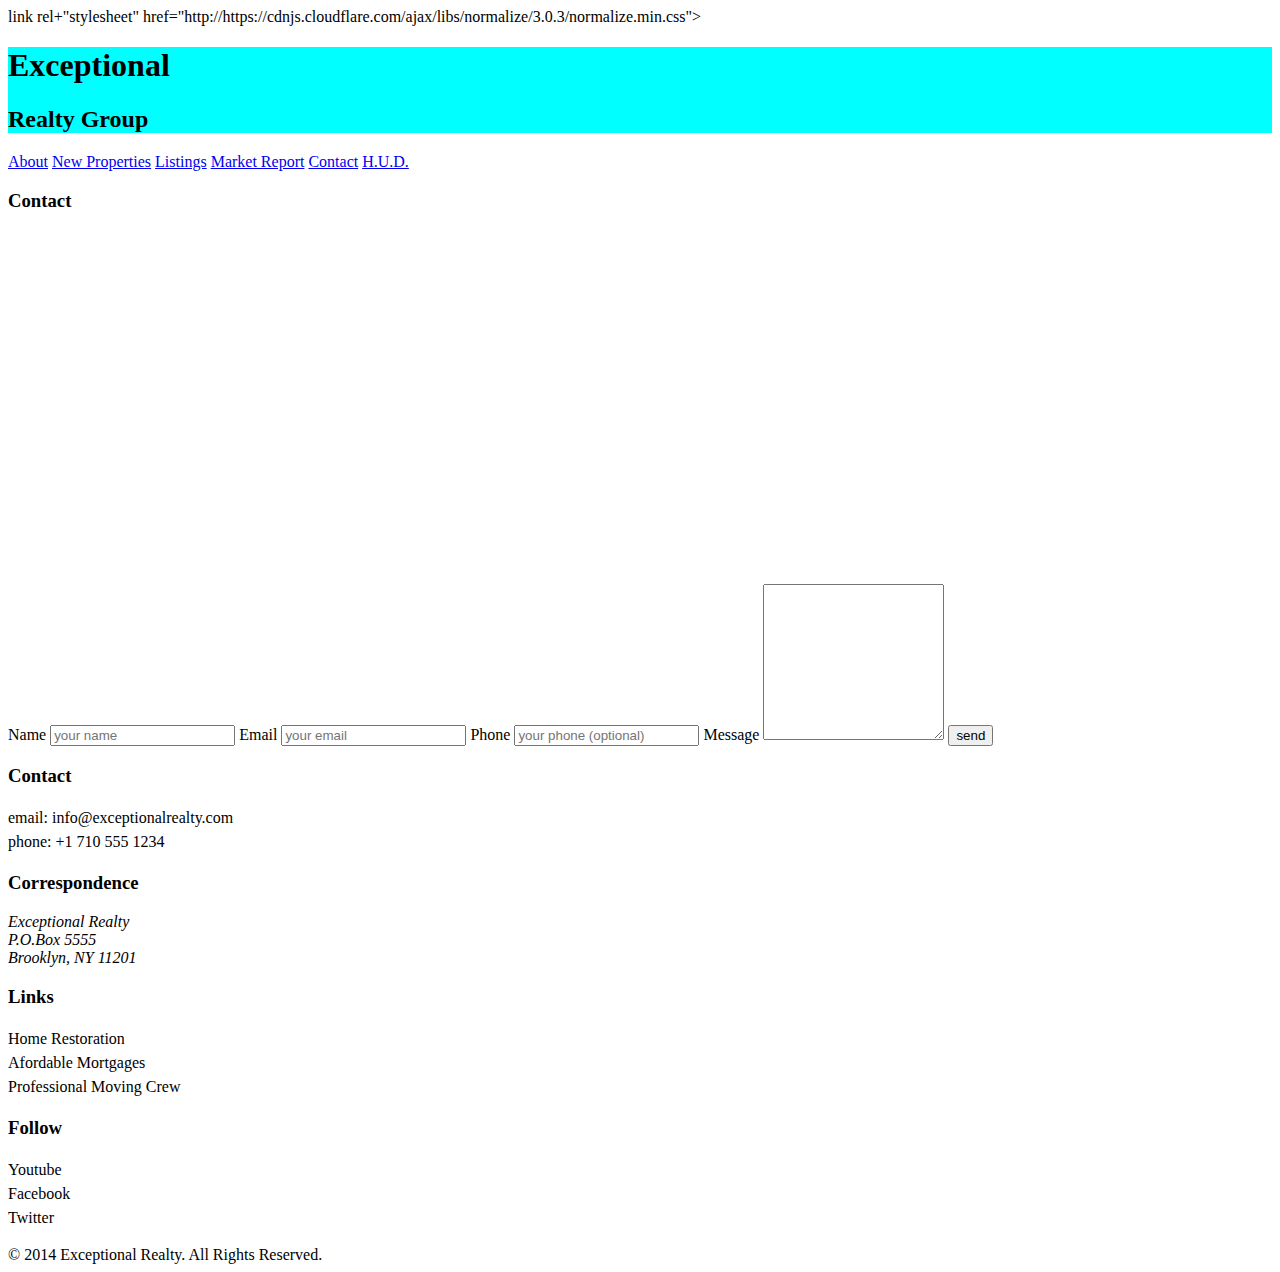
<file: contact.html>
<!doctype html>
<html lang="en">
<head>
  <meta charset="UTF-8">
  <title>Exceptional Realty Group - Luxury Homes - Contact</title>
  link rel+"stylesheet" href="http://https://cdnjs.cloudflare.com/ajax/libs/normalize/3.0.3/normalize.min.css">
  <link rel="stylesheet" href="css/style.css">
  <script src="http://https://cdnjs.cloudflare.com/ajax/libs/modernizr/2.8.3/modernizr.min.js"></script>
</head>
<body>
  <header>
    <div id="logo">
      <h1>Exceptional</h1>
      <h2>Realty Group</h2>
    </div>

    <nav>
      <a href="index.html">About</a> <a href="new-properties.html">New Properties</a> <a href="real-estate-listings.html">Listings</a> <a href="market-report.html">Market Report</a> <a href="contact.html">Contact</a> <a href="http://hud.gov" target="_blank">H.U.D.</a>
    </nav>
  </header>

  <h3>Contact</h3>

  <section>
    <!-- Map -->
    <iframe src="https://www.google.com/maps/embed?pb=!1m18!1m12!1m3!1d6049.760881033193!2d-73.99517294629514!3d40.69863072747073!2m3!1f0!2f0!3f0!3m2!1i1024!2i768!4f13.1!3m3!1m2!1s0x89c25a47df06b185%3A0xc889234bc07c42ee!2sBrooklyn+Heights!5e0!3m2!1sen!2sus!4v1393612605402" width="425" height="350" frameborder="0" style="border:0"></iframe>
  </section>


  <section>
    <!-- Contact Form -->
    <form action="#" method="post">
      <label for="fullname">Name</label>
      <input type="text" id="fullname" name="fullname" placeholder="your name" required>
      <label for="email">Email</label>
      <input type="email" id="email" name="email" placeholder="your email" required>
      <label for="phone">Phone</label>
      <input type="tel" id="phone" name="phone" placeholder="your phone (optional)">
      <label for="message">Message</label>
      <textarea id="message" name="message" rows="10"></textarea>
      <input type="submit" value="send">
    </form>
  </section>

  <section id="details">
      <div>
        <h3>Contact</h3>
        <p>
          email: <a href="mailto:info@exceptionalrealty.com">info@exceptionalrealty.com</a><br>
          phone: +1 710 555 1234
        </p>
        <h3>Correspondence</h3>
        <address>
          Exceptional Realty<br>
          P.O.Box 5555<br>
          Brooklyn, NY 11201
        </address>
      </div>

      <div>
        <h3>Links</h3>
        <p>
          <a href="#" target="_blank">Home Restoration</a><br>
          <a href="#" target="_blank">Afordable Mortgages</a><br>
          <a href="#" target="_blank">Professional Moving Crew</a>
        </p>
      </div>

      <div>
        <h3>Follow</h3>
        <p>
          <a href="#" target="_blank">Youtube</a><br>
          <a href="#" target="_blank">Facebook</a><br>
          <a href="#" target="_blank">Twitter</a>
        </p>
      </div>
    </section>

    <footer>
      &copy; 2014 Exceptional Realty. All Rights Reserved.
    </footer>

</body>
</html>
</file>
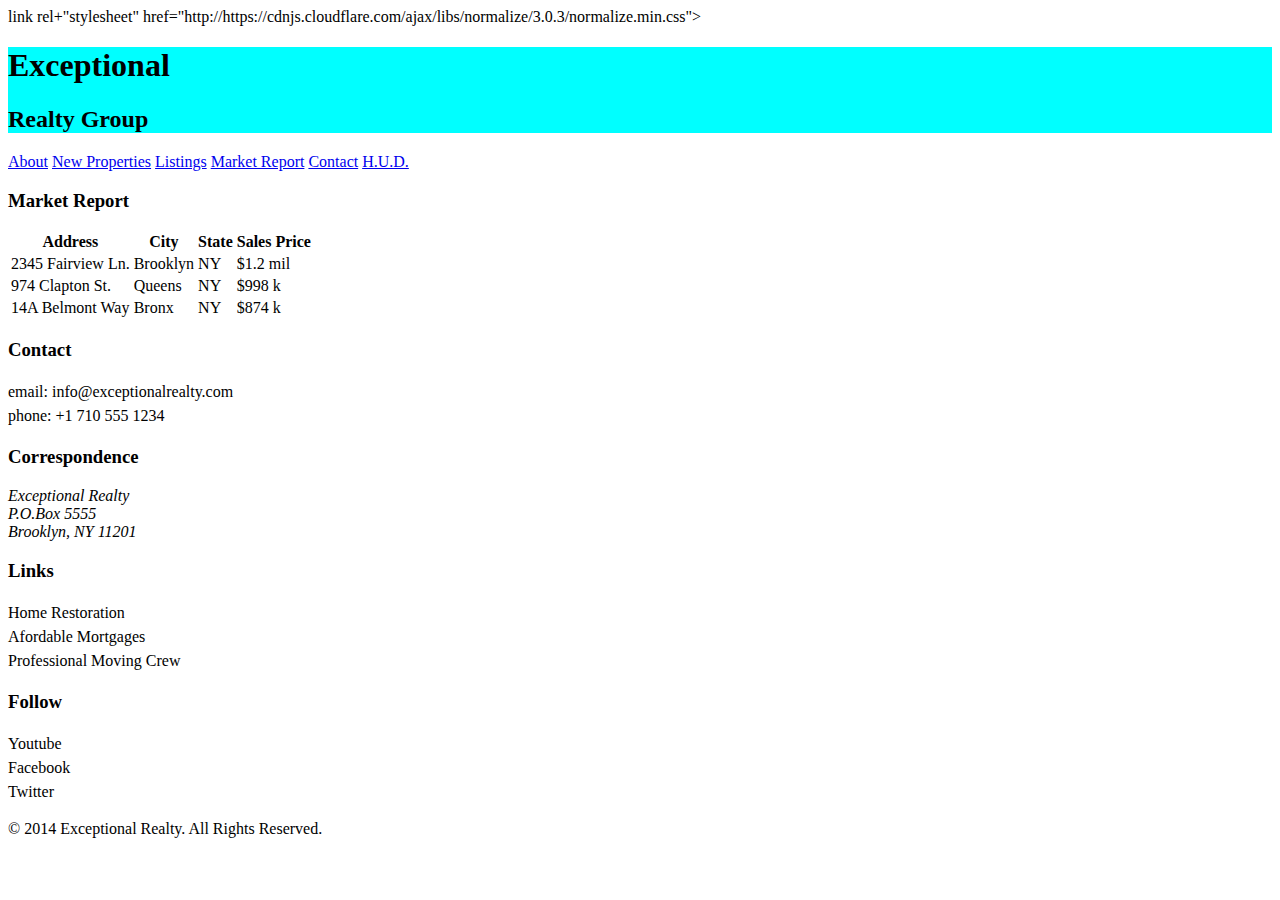
<file: market-report.html>
<!doctype html>
<html lang="en">
<head>
  <meta charset="UTF-8">
  <title>Exceptional Realty Group - Luxury Homes - Market Report</title>
  link rel+"stylesheet" href="http://https://cdnjs.cloudflare.com/ajax/libs/normalize/3.0.3/normalize.min.css">
  <link rel="stylesheet" href="css/style.css">
  <script src="http://https://cdnjs.cloudflare.com/ajax/libs/modernizr/2.8.3/modernizr.min.js"></script>
</head>
<body>
  <header>
    <div id="logo">
      <h1>Exceptional</h1>
      <h2>Realty Group</h2>
    </div>

    <nav>
      <a href="index.html">About</a> <a href="new-properties.html">New Properties</a> <a href="real-estate-listings.html">Listings</a> <a href="market-report.html">Market Report</a> <a href="contact.html">Contact</a> <a href="http://hud.gov" target="_blank">H.U.D.</a>
    </nav>
  </header>

  <section>
    <h3>Market Report</h3>
    <table>
      <tr>
        <th>Address</th>
        <th>City</th>
        <th>State</th>
        <th>Sales Price</th>
      </tr>
      <tr>
        <td>2345 Fairview Ln.</td>
        <td>Brooklyn</td>
        <td>NY</td>
        <td>$1.2 mil</td>
      </tr>
      <tr>
        <td>974 Clapton St.</td>
        <td>Queens</td>
        <td>NY</td>
        <td>$998 k</td>
      </tr>
      <tr>
        <td>14A Belmont Way</td>
        <td>Bronx</td>
        <td>NY</td>
        <td>$874 k</td>
      </tr>
    </table>
  </section>

  <section id="details">
      <div>
        <h3>Contact</h3>
        <p>
          email: <a href="mailto:info@exceptionalrealty.com">info@exceptionalrealty.com</a><br>
          phone: +1 710 555 1234
        </p>
        <h3>Correspondence</h3>
        <address>
          Exceptional Realty<br>
          P.O.Box 5555<br>
          Brooklyn, NY 11201
        </address>
      </div>

      <div>
        <h3>Links</h3>
        <p>
          <a href="#" target="_blank">Home Restoration</a><br>
          <a href="#" target="_blank">Afordable Mortgages</a><br>
          <a href="#" target="_blank">Professional Moving Crew</a>
        </p>
      </div>

      <div>
        <h3>Follow</h3>
        <p>
          <a href="#" target="_blank">Youtube</a><br>
          <a href="#" target="_blank">Facebook</a><br>
          <a href="#" target="_blank">Twitter</a>
        </p>
      </div>
    </section>

    <footer>
      &copy; 2014 Exceptional Realty. All Rights Reserved.
    </footer>

</body>
</html>
</file>
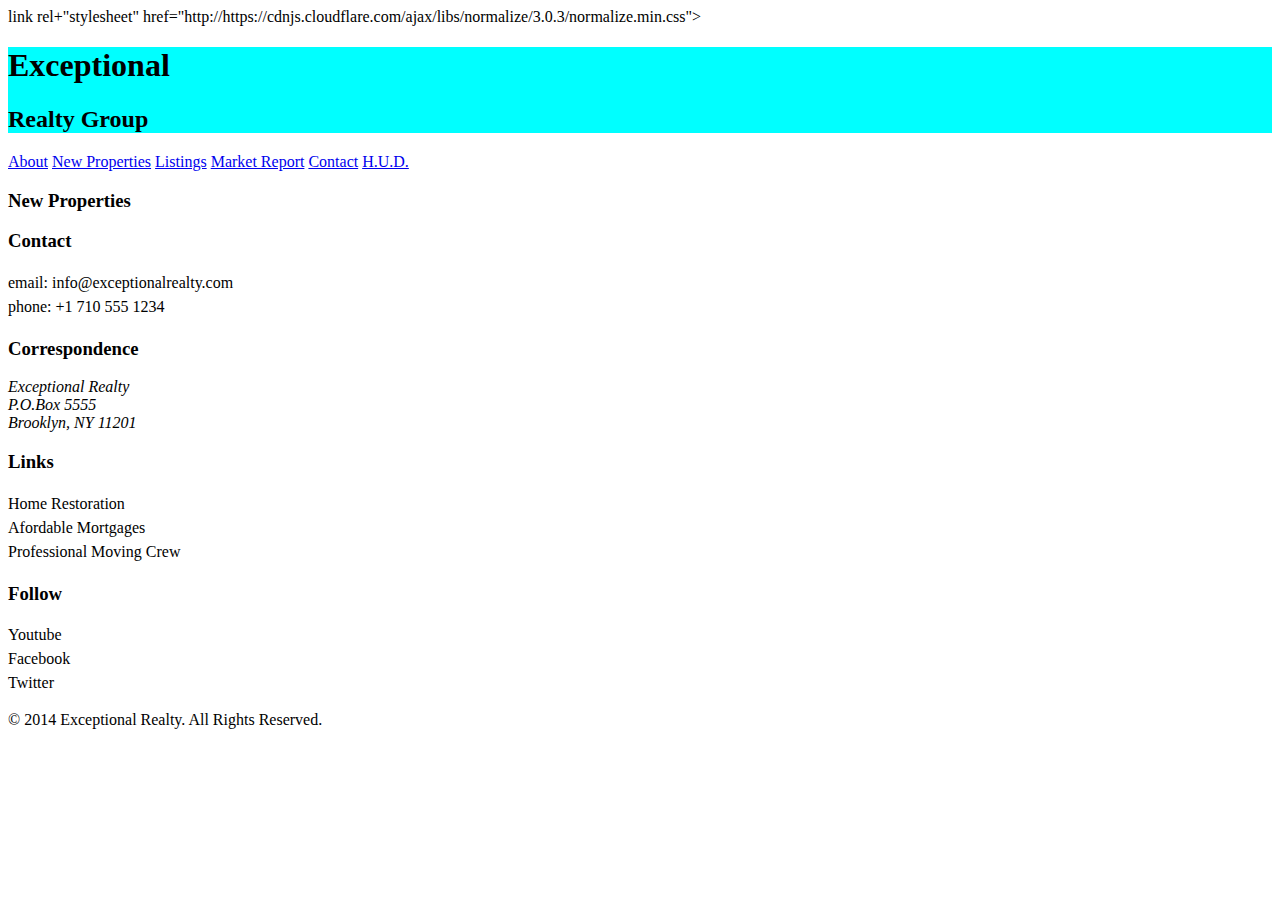
<file: new-properties.html>
<!doctype html>
<html lang="en">
<head>
  <meta charset="UTF-8">
  <title>Exceptional Realty Group - Luxury Homes - New Properties</title>
  link rel+"stylesheet" href="http://https://cdnjs.cloudflare.com/ajax/libs/normalize/3.0.3/normalize.min.css">
  <link rel="stylesheet" href="css/style.css">
  <script src="http://https://cdnjs.cloudflare.com/ajax/libs/modernizr/2.8.3/modernizr.min.js"></script>
</head>
<body>
  <header>
    <div id="logo">
      <h1>Exceptional</h1>
      <h2>Realty Group</h2>
    </div>

    <nav>
      <a href="index.html">About</a> <a href="new-properties.html">New Properties</a> <a href="real-estate-listings.html">Listings</a> <a href="market-report.html">Market Report</a> <a href="contact.html">Contact</a> <a href="http://hud.gov" target="_blank">H.U.D.</a>
    </nav>
  </header>

  <section>
    <h3>New Properties</h3>
  </section>

  <section id="details">
      <div>
        <h3>Contact</h3>
        <p>
          email: <a href="mailto:info@exceptionalrealty.com">info@exceptionalrealty.com</a><br>
          phone: +1 710 555 1234
        </p>
        <h3>Correspondence</h3>
        <address>
          Exceptional Realty<br>
          P.O.Box 5555<br>
          Brooklyn, NY 11201
        </address>
      </div>

      <div>
        <h3>Links</h3>
        <p>
          <a href="#" target="_blank">Home Restoration</a><br>
          <a href="#" target="_blank">Afordable Mortgages</a><br>
          <a href="#" target="_blank">Professional Moving Crew</a>
        </p>
      </div>

      <div>
        <h3>Follow</h3>
        <p>
          <a href="#" target="_blank">Youtube</a><br>
          <a href="#" target="_blank">Facebook</a><br>
          <a href="#" target="_blank">Twitter</a>
        </p>
      </div>
    </section>

    <footer>
      &copy; 2014 Exceptional Realty. All Rights Reserved.
    </footer>

</body>
</html>
</file>
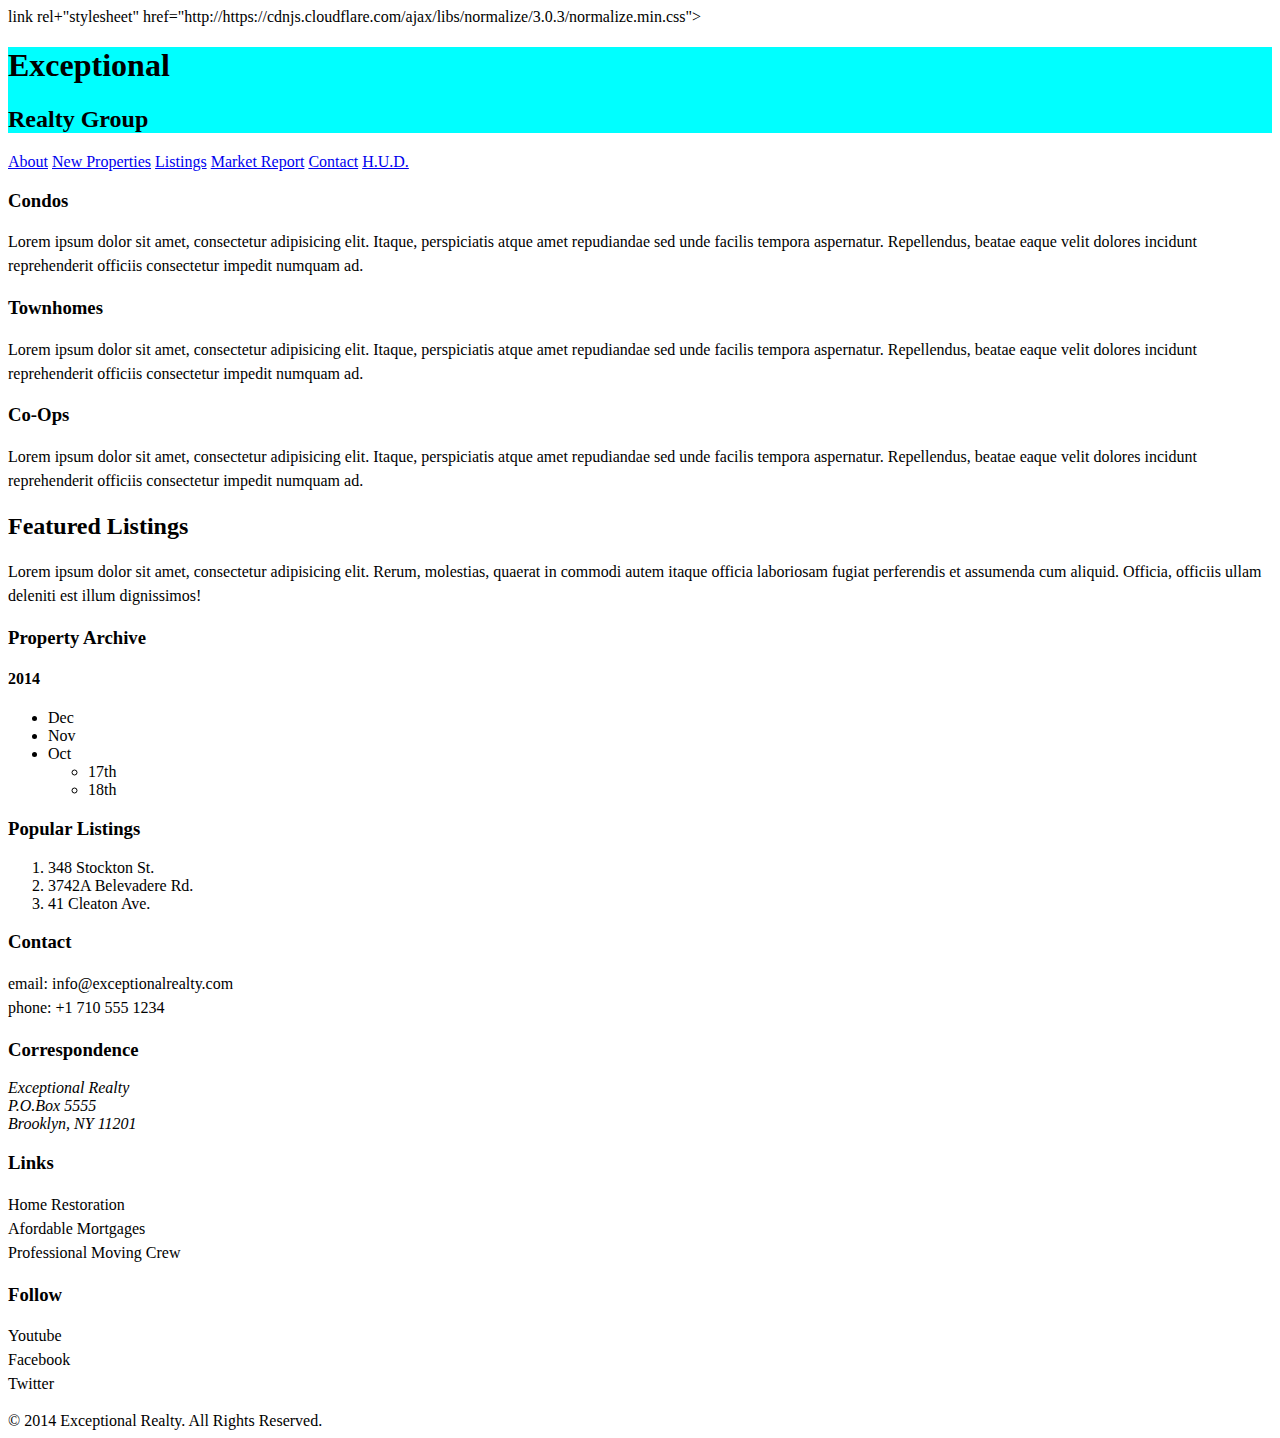
<file: real-estate-listings.html>
<!doctype html>
<html lang="en">
<head>
  <meta charset="UTF-8">
  <title>Exceptional Realty Group - Luxury Homes - Listings</title>
  link rel+"stylesheet" href="http://https://cdnjs.cloudflare.com/ajax/libs/normalize/3.0.3/normalize.min.css">
  <link rel="stylesheet" href="css/style.css">
  <script src="http://https://cdnjs.cloudflare.com/ajax/libs/modernizr/2.8.3/modernizr.min.js"></script>
</head>
<body>
  <header>
    <div id="logo">
      <h1>Exceptional</h1>
      <h2>Realty Group</h2>
    </div>

    <nav>
      <a href="index.html">About</a> <a href="new-properties.html">New Properties</a> <a href="real-estate-listings.html">Listings</a> <a href="market-report.html">Market Report</a> <a href="contact.html">Contact</a> <a href="http://hud.gov" target="_blank">H.U.D.</a>
    </nav>
  </header>

  <section>
    <h3>Condos</h3>
    <p>Lorem ipsum dolor sit amet, consectetur adipisicing elit. Itaque, perspiciatis atque amet repudiandae sed unde facilis tempora aspernatur. Repellendus, beatae eaque velit dolores incidunt reprehenderit officiis consectetur impedit numquam ad.</p>
  </section>

  <section>
    <h3>Townhomes</h3>
    <p>Lorem ipsum dolor sit amet, consectetur adipisicing elit. Itaque, perspiciatis atque amet repudiandae sed unde facilis tempora aspernatur. Repellendus, beatae eaque velit dolores incidunt reprehenderit officiis consectetur impedit numquam ad.</p>
  </section>

  <section>
    <h3>Co-Ops</h3>
    <p>Lorem ipsum dolor sit amet, consectetur adipisicing elit. Itaque, perspiciatis atque amet repudiandae sed unde facilis tempora aspernatur. Repellendus, beatae eaque velit dolores incidunt reprehenderit officiis consectetur impedit numquam ad.</p>
  </section>

  <h2 class-"milk-text">Featured Listings</h2>

  <section>
    <p>Lorem ipsum dolor sit amet, consectetur adipisicing elit. Rerum, molestias, quaerat in commodi autem itaque officia laboriosam fugiat perferendis et assumenda cum aliquid. Officia, officiis ullam deleniti est illum dignissimos!</p>
  </section>

  <section>
    <h3>Property Archive</h3>
    <h4>2014</h4>
    <!-- unordered list -->
    <ul>
      <li>Dec</li>
      <li>Nov</li>
      <li>Oct
        <ul>
          <li>17th</li>
          <li>18th</li>
        </ul>
      </li>
    </ul>
  <section>

  <section>
    <h3>Popular Listings</h3>
    <!-- ordered list -->
    <ol>
      <li>348 Stockton St.</li>
      <li>3742A Belevadere Rd.</li>
      <li>41 Cleaton Ave.</li>
    </ol>
  </section>

  <section id="details">
      <div>
        <h3>Contact</h3>
        <p>
          email: <a href="mailto:info@exceptionalrealty.com">info@exceptionalrealty.com</a><br>
          phone: +1 710 555 1234
        </p>
        <h3>Correspondence</h3>
        <address>
          Exceptional Realty<br>
          P.O.Box 5555<br>
          Brooklyn, NY 11201
        </address>
      </div>

      <div>
        <h3>Links</h3>
        <p>
          <a href="#" target="_blank">Home Restoration</a><br>
          <a href="#" target="_blank">Afordable Mortgages</a><br>
          <a href="#" target="_blank">Professional Moving Crew</a>
        </p>
      </div>

      <div>
        <h3>Follow</h3>
        <p>
          <a href="#" target="_blank">Youtube</a><br>
          <a href="#" target="_blank">Facebook</a><br>
          <a href="#" target="_blank">Twitter</a>
        </p>
      </div>
    </section>

    <footer>
      &copy; 2014 Exceptional Realty. All Rights Reserved.
    </footer>

</body>
</html>
</file>
<file: css/style.css>
@import url('https://fonts.googleapis.com/css?family=Elsie+Swash+Caps:400,900')
@import url('https://fonts.googleapis.com/css?family=Clicker+Script');
/* This is a comment! */

/* CSS Syntax:

selector {
  property: value;
  property: value;
}
*/

/* Type selector */

p {/*select all <p> */
font-size: 1em; /* ?pt, 100%, 1em */
line-height: 1.5em;
}

figcaption {
  /*font-weight: normal;
  font-size: 0.75em;
  line-height: 1.5em;
  font-family: Georgia, "New Times Roman", serif;*/
  font: normal 0.75em/1.5em 'Elsie Swash Caps', cursive;
  color: #777;
  text-align: right;
}

/* Class selector (applied to as many elements as you like) */

.milk-text { /* select elements with class="milk-text" */
  font: bold 2.6em 'Elsie Swash Caps', cursive;
  color: white;
  text-shadow: 0 2px 3px #000;
  }

/* ID selector (apply to one unique element per page) */
#logo {/* select elements with the id="logo" */
  background-color: aqua;
}

/* Decendent Selector */

#logo h1 {/* selects <h1> if inside the id+"logo"*/
  font-family: "Clicker Script", cursive;
}
#logo h2 {
  font-family: 'Elsie Swash Caps', cursive;
}

/* Psuedo Selector */

#details a:link, #details a:visited {
  color: black;
  text-decoration: none;
}

#details a: hover {
  color: black;
  text-decoration: underline;
}

#details a: active {
  color: red;
}
</file>
